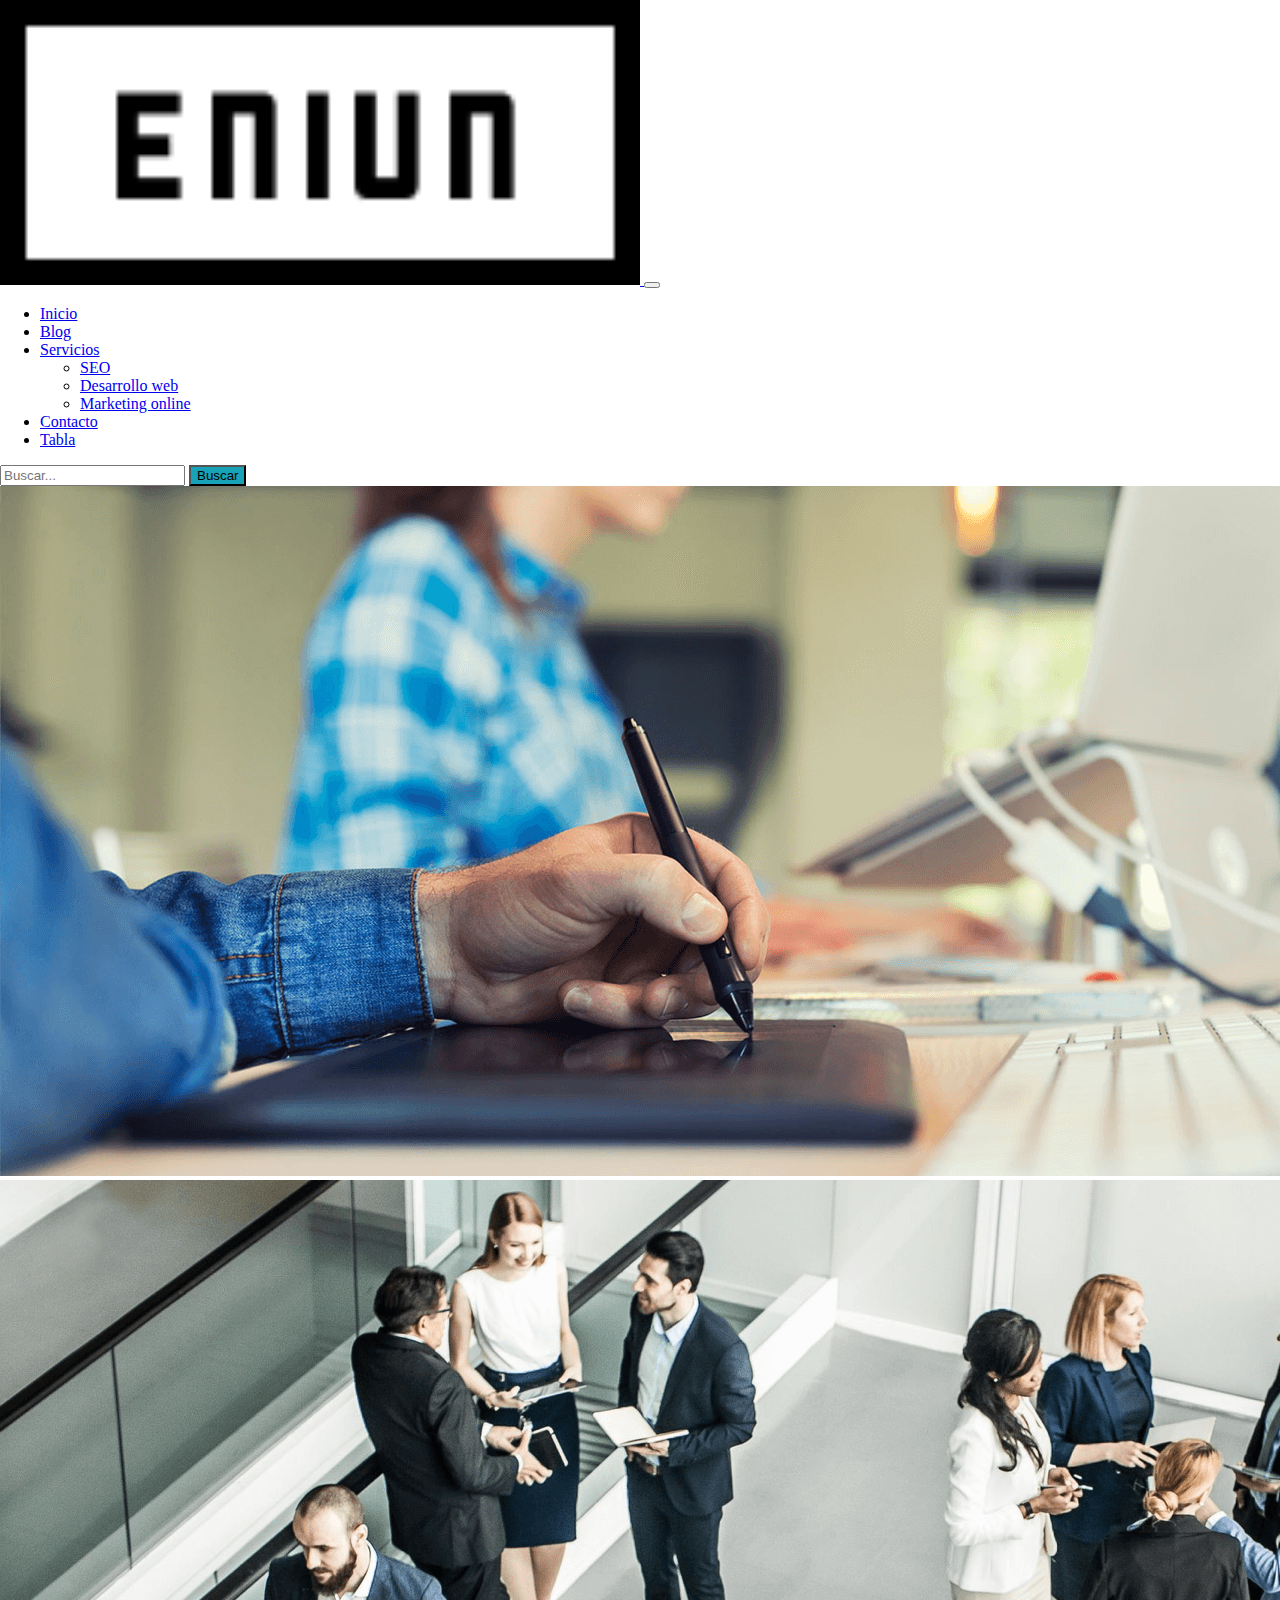
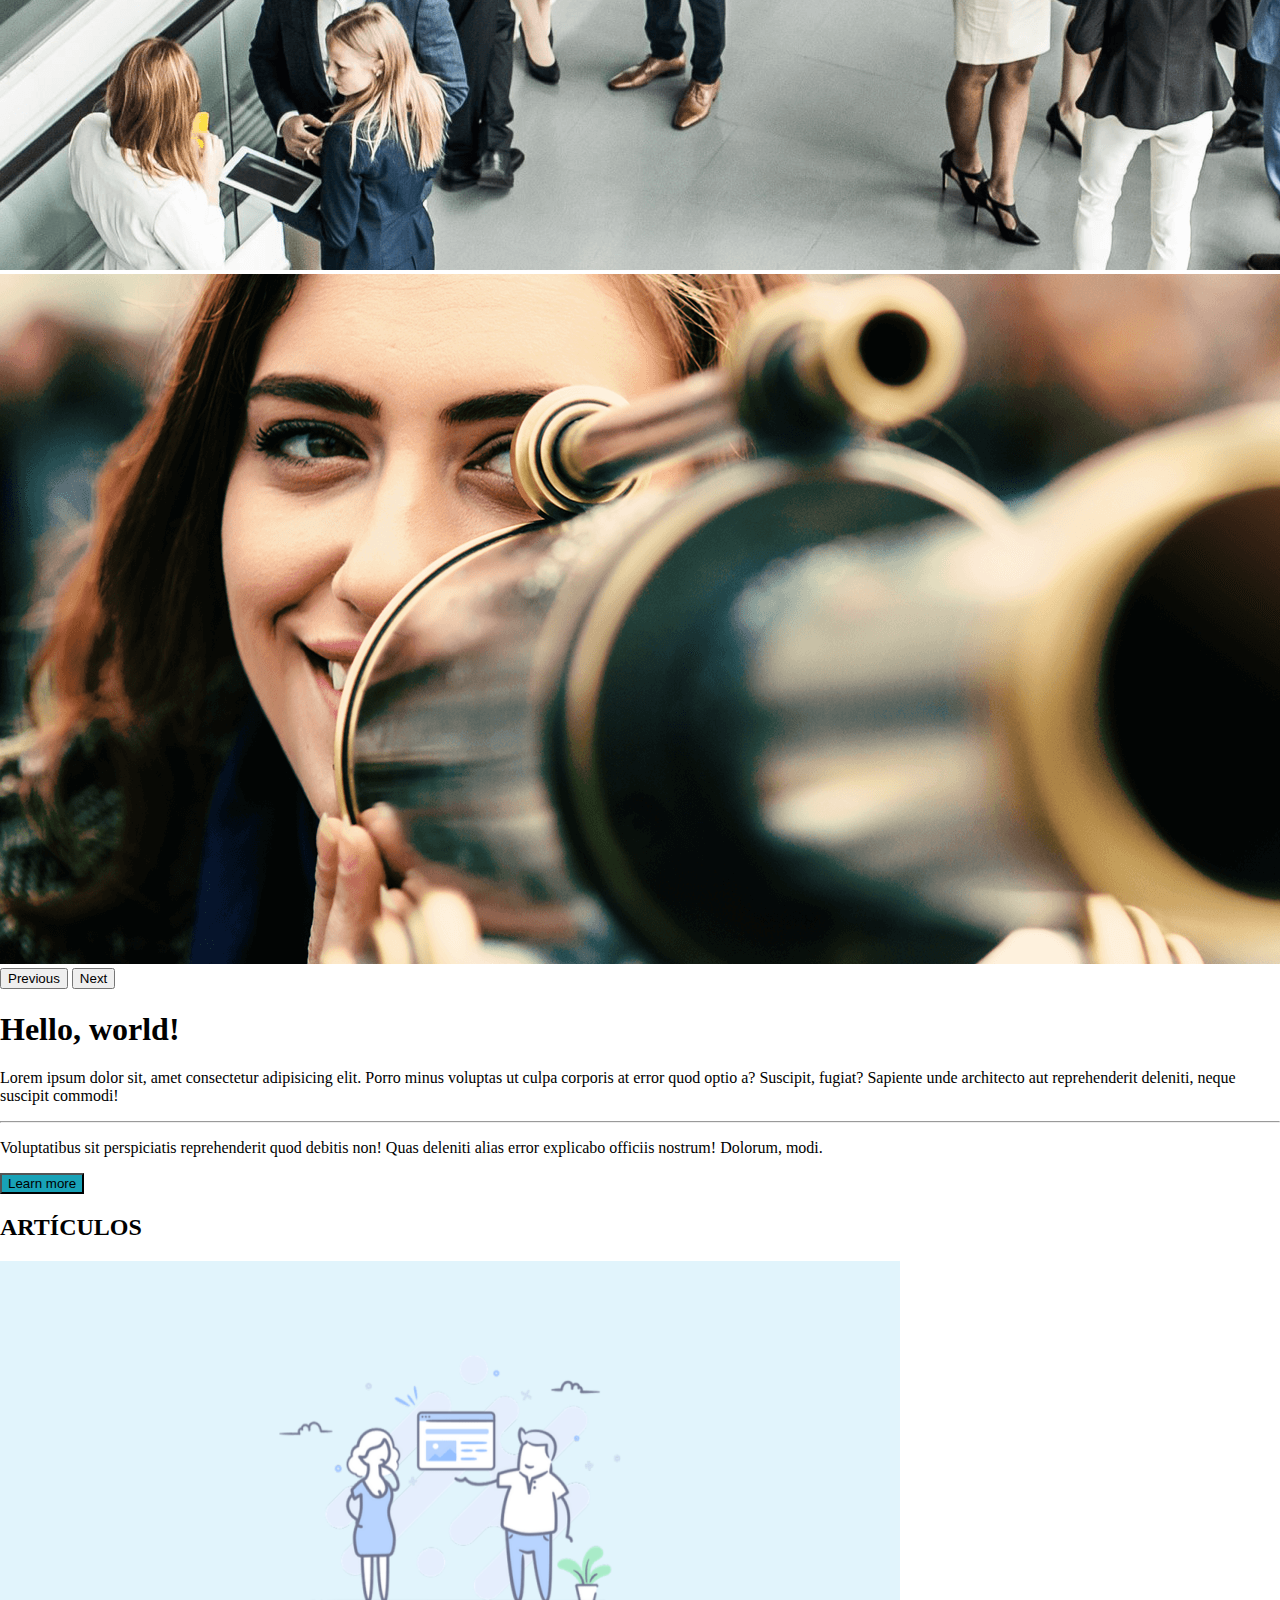
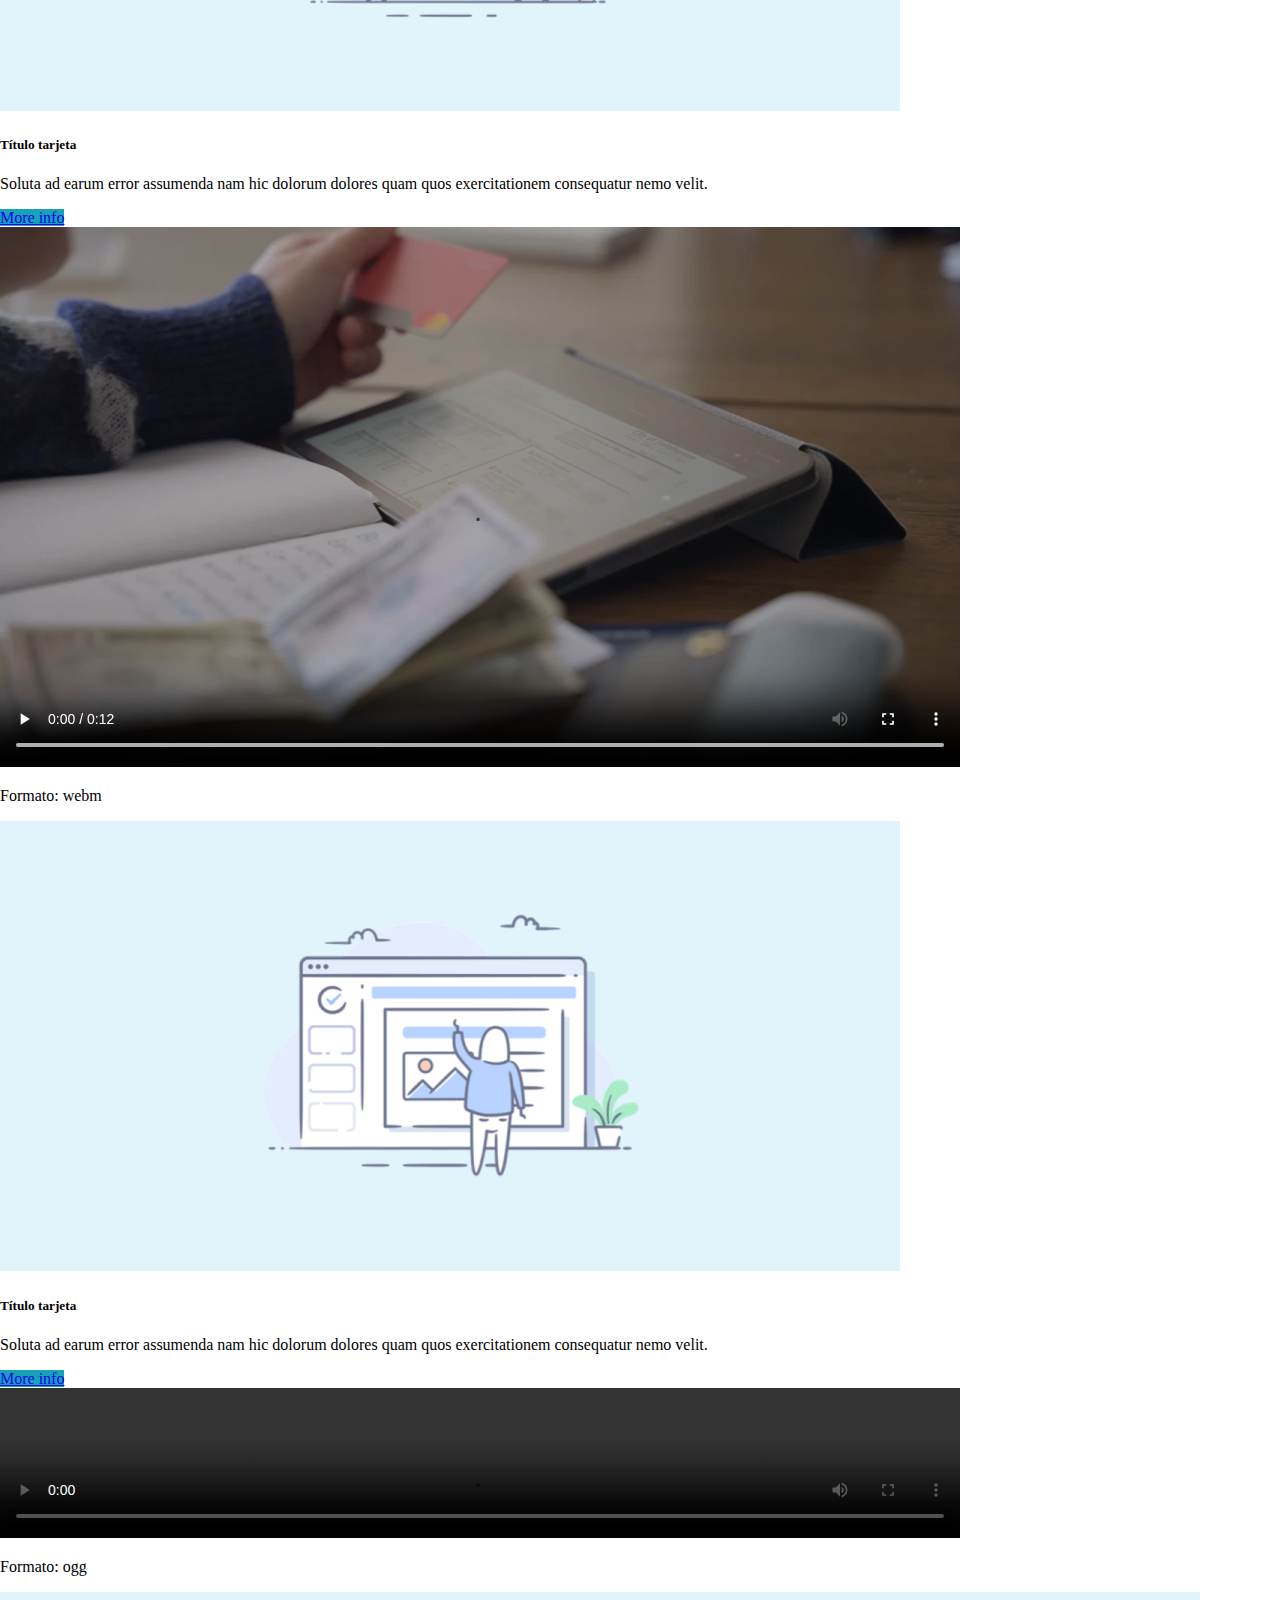
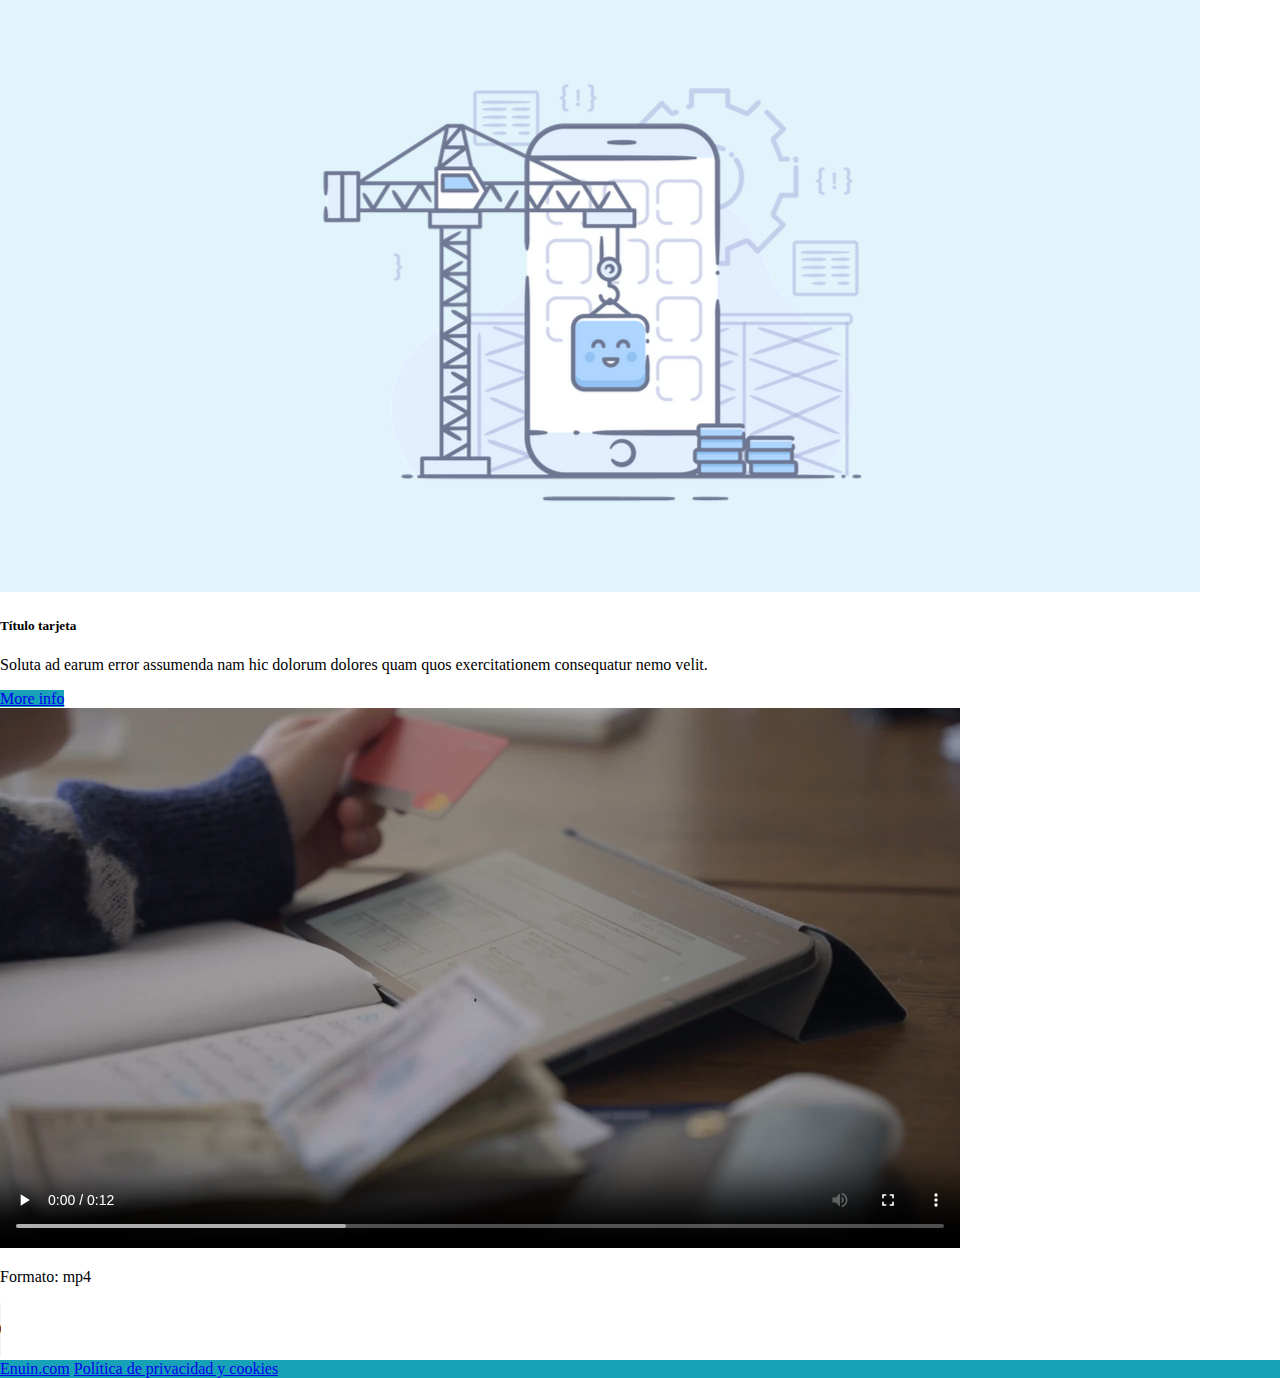
<file: index.html>
<!DOCTYPE html>
<html lang="es">

<head>
    <meta charset="UTF-8">
    <meta name="viewport" content="width=device-width, initial-scale=1.0">
    <link href="https://cdn.jsdelivr.net/npm/bootstrap@5.3.8/dist/css/bootstrap.min.css" rel="stylesheet"
        integrity="sha384-sRIl4kxILFvY47J16cr9ZwB07vP4J8+LH7qKQnuqkuIAvNWLzeN8tE5YBujZqJLB" crossorigin="anonymous">
    <link rel="stylesheet" href="estilos.css">
    <title>Práctica 6 - Bootstrap</title>
</head>

<body>
    <!--BARRA NAVEGACIÓN-->
    <div class="container">
        <nav class="navbar navbar-expand-lg bg-body-tertiary">

            <a class="navbar-brand" href="#">
                <img src="./images/ENIUN@2x.png" alt="Logo" width="50%" class="d-inline-block align-text-top">
            </a>
            <button class="navbar-toggler" type="button" data-bs-toggle="collapse" data-bs-target="#navbarTogglerDemo02"
                aria-controls="navbarTogglerDemo02" aria-expanded="false" aria-label="Toggle navigation">
                <span class="navbar-toggler-icon"></span>
            </button>
            <div class="collapse navbar-collapse" id="navbarTogglerDemo02">
                <ul class="navbar-nav me-auto mb-2 mb-lg-0">
                    <li class="nav-item">
                        <a class="nav-link active" aria-current="page" href="#">Inicio</a>
                    </li>
                    <li class="nav-item">
                        <a class="nav-link disabled" aria-disabled="true" href="#">Blog</a>
                    </li>
                    <li class="nav-item dropdown">
                        <a class="nav-link dropdown-toggle" aria-disabled="true" href="#" data-bs-toggle="dropdown"
                            role="button">Servicios</a>
                        <ul class="dropdown-menu">
                            <li><a class="dropdown-item" href="#">SEO</a></li>
                            <li><a class="dropdown-item" href="#">Desarrollo web</a></li>
                            <li><a class="dropdown-item" href="#">Marketing online</a></li>
                        </ul>
                    </li>
                    <li class="nav-item">
                        <a class="nav-link" aria-disabled="true" href="./contacto.html">Contacto</a>
                    </li>
                    <li class="nav-item">
                        <a class="nav-link active" aria-current="page" href="./tabla.html">Tabla</a>
                    </li>
                </ul>
                <form class="d-flex" role="search">
                    <input class="form-control me-2" type="search" placeholder="Buscar..." aria-label="Buscar" />
                    <button class="btn btn-success" type="submit">Buscar</button>
                </form>
            </div>
        </nav>
    </div>

    <!--CARROUSEL DE IMÁGENES-->
    <div class="container-fluid bg-body-secondary mb-5">
        <div id="carousel" class="carousel slide carousel-fade w-100">
            <div class="carousel-inner">
                <div class="carousel-item active">
                    <img src="./images/ENIUNCreatividadDiseno.png" class="d-block w-100" alt="ENIUNCreatividadDiseno">
                </div>
                <div class="carousel-item">
                    <img src="./images/ENIUNCreatividadSocialNetwork.png" class="d-block w-100"
                        alt="ENIUNCreatividadSocialNetwork">
                </div>
                <div class="carousel-item">
                    <img src="./images/ENIUNCreatividadSeo.png" class="d-block w-100" alt="ENIUNCreatividadSeo">
                </div>
            </div>
            <button class="carousel-control-prev" type="button" data-bs-target="#carousel" data-bs-slide="prev">
                <span class="carousel-control-prev-icon" aria-hidden="true"></span>
                <span class="visually-hidden">Previous</span>
            </button>
            <button class="carousel-control-next" type="button" data-bs-target="#carousel" data-bs-slide="next">
                <span class="carousel-control-next-icon" aria-hidden="true"></span>
                <span class="visually-hidden">Next</span>
            </button>
        </div>

        <div class="row px-md-5">
            <div class="col m-4 p-4">
                <h1 class="fw-light">Hello, world!</h1>
                <p>Lorem ipsum dolor sit, amet consectetur adipisicing elit. Porro minus voluptas ut culpa corporis
                    at
                    error quod optio a? Suscipit, fugiat? Sapiente unde architecto aut reprehenderit deleniti, neque
                    suscipit commodi!</p>
                <hr>
                <p class="fw-semibold">Voluptatibus sit perspiciatis reprehenderit quod debitis non! Quas deleniti alias
                    error explicabo
                    officiis nostrum! Dolorum, modi.</p>
                <button class="btn btn-success">Learn more</button>
            </div>
        </div>
    </div>

    <!--ARTÍCULOS-->
    <div class="container">
        <h2 class="text-center m-3">ARTÍCULOS</h2>
    </div>
    <div class="container-md px-md-5 d-flex justify-content-center">
        <div class="row row-cols-1 row-cols-md-2 row-cols-xl-3 g-3 mb-4">
            <div class="col">
                <div class="card">
                    <img src="./images/imagen_articulo_1.png" class="card-img-top" alt="img articulo 1">
                    <div class="card-body">
                        <h5 class="card-title">Título tarjeta</h5>
                        <p class="card-text">Soluta ad earum error assumenda nam hic dolorum dolores quam quos
                            exercitationem consequatur nemo velit.</p>
                        <a href="#" class="btn btn-primary">More info</a>
                    </div>
                    <div class="text-center mb-2">
                        <video width="75%" controls autoplay loop>
                            <source src="./videos/webm/coverr-online-payment-and-budget-planning-1080p-converted.webm"
                                type="video/webm">
                            Tu navegador no soporta vídeo
                        </video>
                        <p class="fw-light">Formato: webm</p>
                    </div>
                </div>
            </div>
            <div class="col">
                <div class="card">
                    <img src="./images/imagen_articulo_2.png" class="card-img-top" alt="img articulo 2">
                    <div class="card-body">
                        <h5 class="card-title">Título tarjeta</h5>
                        <p class="card-text">Soluta ad earum error assumenda nam hic dolorum dolores quam quos
                            exercitationem consequatur nemo velit.</p>
                        <a href="#" class="btn btn-primary">More info</a>
                    </div>
                    <div class="text-center mb-2">
                        <video width="75%" controls autoplay loop>
                            <source src="./videos/ogg/coverr-online-payment-and-budget-planning-1080p-converted.ogg"
                                type="video/ogg">
                            Tu navegador no soporta vídeo
                        </video>
                        <p class="fw-light">Formato: ogg</p>
                    </div>
                </div>
            </div>
            <div class="col">
                <div class="card">
                    <img src="./images/imagen_articulo_3.png" class="card-img-top" alt="img articulo 3">
                    <div class="card-body">
                        <h5 class="card-title">Título tarjeta</h5>
                        <p class="card-text">Soluta ad earum error assumenda nam hic dolorum dolores quam quos
                            exercitationem consequatur nemo velit.</p>
                        <a href="#" class="btn btn-primary">More info</a>
                    </div>
                    <div class="text-center mb-2">
                        <video width="75%" controls autoplay loop>
                            <source src="./videos/mp4/coverr-online-payment-and-budget-planning-1080p-converted.mp4"
                                type="video/mp4">
                            Tu navegador no soporta vídeo
                        </video>
                        <p class="fw-light">Formato: mp4</p>
                    </div>
                </div>
            </div>
        </div>
    </div>

    <!--AUDIO-->
    <div class="container text-center">
        <audio controls autoplay loop>
            <source src="./audio/kornevmusic-epic-pixabay.mp3" type='audio/mpeg; codecs="mp3"'>
            <source src="./audio/kornevmusic-epic-pixabay.ogg" type='audio/ogg; codecs="vorbis"'>
        </audio>
    </div>

    <!--footer-->
    <div class="container-fluid mt-5">
        <div class="row">
            <div class="col">
                <div class="footer p-5 mb-4 d-flex justify-content-between">
                    <a class="text-white link-underline link-underline-opacity-0" href="#">Enuin.com</a>
                    <a class="text-white-50 link-underline link-underline-opacity-0" href="#">Política de privacidad y
                        cookies</a>
                </div>
            </div>
        </div>
    </div>

    <script src="https://cdn.jsdelivr.net/npm/bootstrap@5.3.8/dist/js/bootstrap.bundle.min.js"
        integrity="sha384-FKyoEForCGlyvwx9Hj09JcYn3nv7wiPVlz7YYwJrWVcXK/BmnVDxM+D2scQbITxI"
        crossorigin="anonymous"></script>
</body>

</html>
</file>
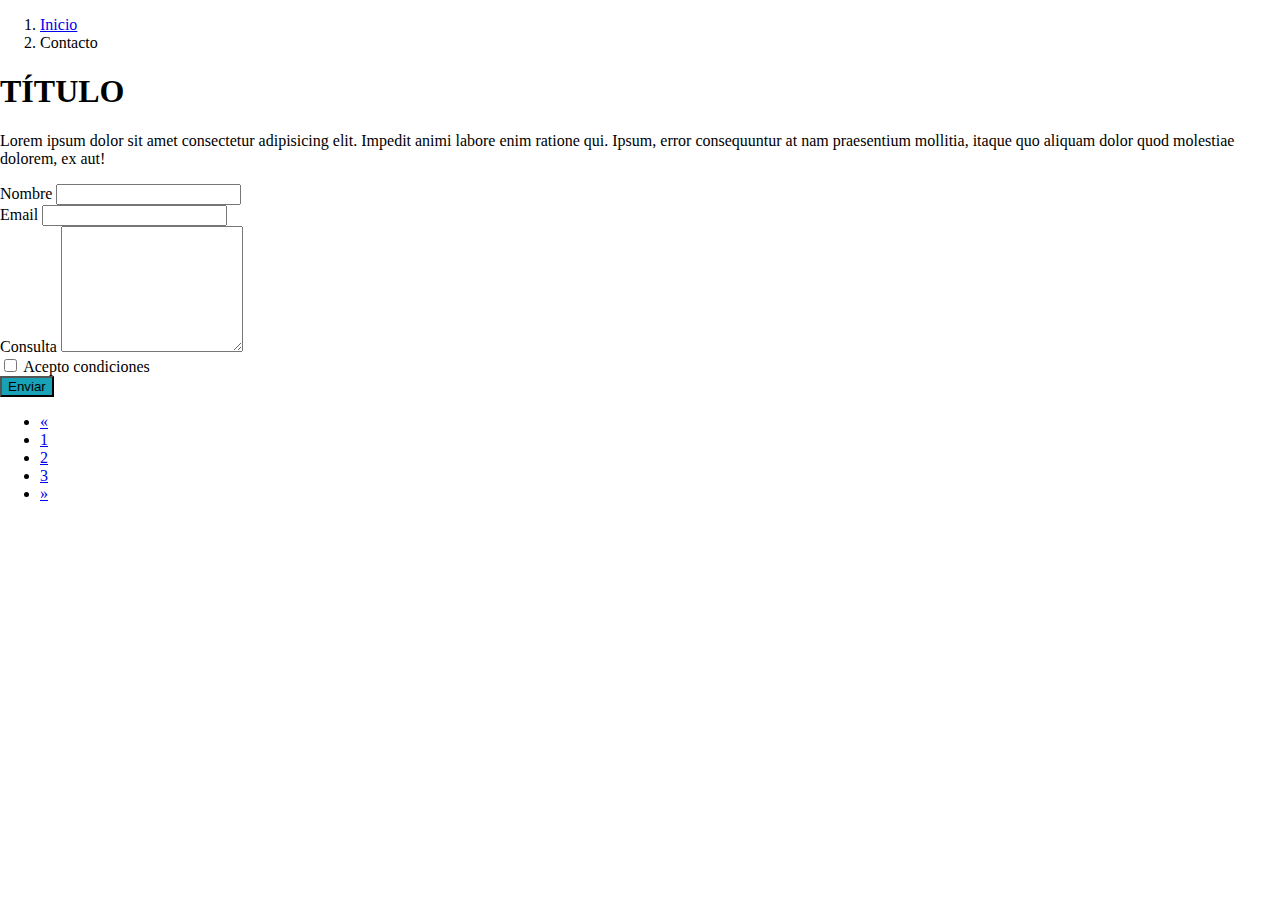
<file: contacto.html>
<!DOCTYPE html>
<html lang="es">

<head>
    <meta charset="UTF-8">
    <meta name="viewport" content="width=device-width, initial-scale=1.0">
    <link href="https://cdn.jsdelivr.net/npm/bootstrap@5.3.8/dist/css/bootstrap.min.css" rel="stylesheet"
        integrity="sha384-sRIl4kxILFvY47J16cr9ZwB07vP4J8+LH7qKQnuqkuIAvNWLzeN8tE5YBujZqJLB" crossorigin="anonymous">
    <link rel="stylesheet" href="estilos.css">
    <title>Práctica 6 - Bootstrap</title>
</head>

<body>
    <!--BREADCRUMB-->
    <div class="container mt-2">
        <nav style="--bs-breadcrumb-divider: '>';" aria-label="breadcrumb">
            <ol class="breadcrumb">
                <li class="breadcrumb-item"><a href="./index.html"
                        class="text-secondary link-underline link-underline-opacity-0">Inicio</a></li>
                <li class="breadcrumb-item active" aria-current="page">Contacto</li>
            </ol>
        </nav>
    </div>

    <!--TÍTULO Y PÁRRAFO-->
    <div class="container my-5 text-center">
        <h1 class="mb-4">TÍTULO</h1>
        <p>Lorem ipsum dolor sit amet consectetur adipisicing elit. Impedit animi labore enim ratione qui. Ipsum, error
            consequuntur at nam praesentium mollitia, itaque quo aliquam dolor quod molestiae dolorem, ex aut!</p>
    </div>

    <!--FORMULARIO-->
    <div class="container w-50 p-4 border border-primary-subtle rounded">
        <form>
            <div class="mb-3">
                <label for="name" class="form-label">Nombre</label>
                <input type="text" class="form-control" id="name">
            </div>
            <div class="mb-3">
                <label for="email" class="form-label">Email</label>
                <input type="email" class="form-control" id="email">
            </div>
            <div class="mb-3">
                <label for="textarea" class="form-label">Consulta</label>
                <textarea class="form-control" id="textarea" rows="8"></textarea>
            </div>
            <div class="mb-3 form-check">
                <input type="checkbox" class="form-check-input" id="aceptaCondiciones">
                <label class="form-check-label" for="aceptaCondiciones">Acepto condiciones</label>
            </div>
            <button type="submit" class="btn text-white">Enviar</button>
        </form>
    </div>

    <!--PAGINACIÓN-->
    <div class="container-fluid d-flex justify-content-center m-5 text-secondary">
        <nav aria-label="paginacion">
            <ul class="pagination">
                <li class="page-item">
                    <a class="page-link" href="#" aria-label="Previous">
                        <span aria-hidden="true">&laquo;</span>
                    </a>
                </li>
                <li class="page-item"><a class="page-link" href="#">1</a></li>
                <li class="page-item"><a class="page-link" href="#">2</a></li>
                <li class="page-item"><a class="page-link" href="#">3</a></li>
                <li class="page-item">
                    <a class="page-link" href="#" aria-label="Next">
                        <span aria-hidden="true">&raquo;</span>
                    </a>
                </li>
            </ul>
        </nav>
    </div>

    <script src="https://cdn.jsdelivr.net/npm/bootstrap@5.3.8/dist/js/bootstrap.bundle.min.js"
        integrity="sha384-FKyoEForCGlyvwx9Hj09JcYn3nv7wiPVlz7YYwJrWVcXK/BmnVDxM+D2scQbITxI"
        crossorigin="anonymous"></script>
</body>

</html>
</file>
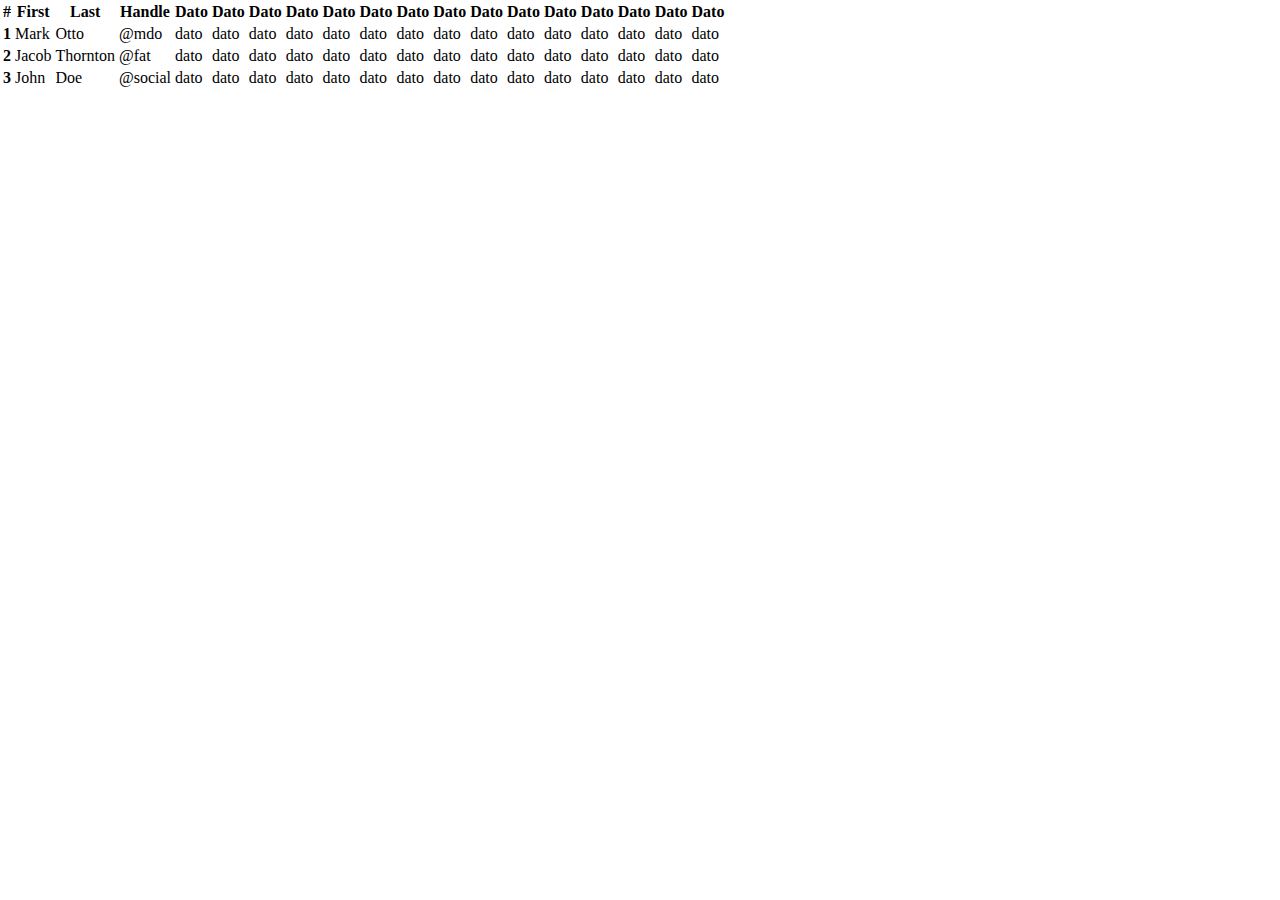
<file: tabla.html>
<!DOCTYPE html>
<html lang="es">

<head>
    <meta charset="UTF-8">
    <meta name="viewport" content="width=device-width, initial-scale=1.0">
    <link href="https://cdn.jsdelivr.net/npm/bootstrap@5.3.8/dist/css/bootstrap.min.css" rel="stylesheet"
        integrity="sha384-sRIl4kxILFvY47J16cr9ZwB07vP4J8+LH7qKQnuqkuIAvNWLzeN8tE5YBujZqJLB" crossorigin="anonymous">
    <link rel="stylesheet" href="estilos.css">
    <title>Práctica 6 - Bootstrap</title>
</head>

<body>
    <div class="table-responsive m-5">
        <table class="table border border-primary-subtle table-striped">
            <thead class="table-dark">
                <tr>
                    <th scope="col">#</th>
                    <th scope="col">First</th>
                    <th scope="col">Last</th>
                    <th scope="col">Handle</th>
                    <th scope="col">Dato</th>
                    <th scope="col">Dato</th>
                    <th scope="col">Dato</th>
                    <th scope="col">Dato</th>
                    <th scope="col">Dato</th>
                    <th scope="col">Dato</th>
                    <th scope="col">Dato</th>
                    <th scope="col">Dato</th>
                    <th scope="col">Dato</th>
                    <th scope="col">Dato</th>
                    <th scope="col">Dato</th>
                    <th scope="col">Dato</th>
                    <th scope="col">Dato</th>
                    <th scope="col">Dato</th>
                    <th scope="col">Dato</th>
                </tr>
            </thead>
            <tbody>
                <tr>
                    <th scope="row">1</th>
                    <td>Mark</td>
                    <td>Otto</td>
                    <td>@mdo</td>
                    <td>dato</td>
                    <td>dato</td>
                    <td>dato</td>
                    <td>dato</td>
                    <td>dato</td>
                    <td>dato</td>
                    <td>dato</td>
                    <td>dato</td>
                    <td>dato</td>
                    <td>dato</td>
                    <td>dato</td>
                    <td>dato</td>
                    <td>dato</td>
                    <td>dato</td>
                    <td>dato</td>
                </tr>
                <tr>
                    <th scope="row">2</th>
                    <td>Jacob</td>
                    <td>Thornton</td>
                    <td>@fat</td>
                    <td>dato</td>
                    <td>dato</td>
                    <td>dato</td>
                    <td>dato</td>
                    <td>dato</td>
                    <td>dato</td>
                    <td>dato</td>
                    <td>dato</td>
                    <td>dato</td>
                    <td>dato</td>
                    <td>dato</td>
                    <td>dato</td>
                    <td>dato</td>
                    <td>dato</td>
                    <td>dato</td>
                </tr>
                <tr>
                    <th scope="row">3</th>
                    <td>John</td>
                    <td>Doe</td>
                    <td>@social</td>
                    <td>dato</td>
                    <td>dato</td>
                    <td>dato</td>
                    <td>dato</td>
                    <td>dato</td>
                    <td>dato</td>
                    <td>dato</td>
                    <td>dato</td>
                    <td>dato</td>
                    <td>dato</td>
                    <td>dato</td>
                    <td>dato</td>
                    <td>dato</td>
                    <td>dato</td>
                    <td>dato</td>
                </tr>
            </tbody>
        </table>
    </div>

    <script src="https://cdn.jsdelivr.net/npm/bootstrap@5.3.8/dist/js/bootstrap.bundle.min.js"
        integrity="sha384-FKyoEForCGlyvwx9Hj09JcYn3nv7wiPVlz7YYwJrWVcXK/BmnVDxM+D2scQbITxI"
        crossorigin="anonymous"></script>
</body>

</html>
</file>
<file: estilos.css>
body {
    margin: 0;
    padding: 0;
}

.btn, .footer{
    background-color: #18a2b7;
}

.btn:hover{
    background-color: #127b8c;
}
</file>
